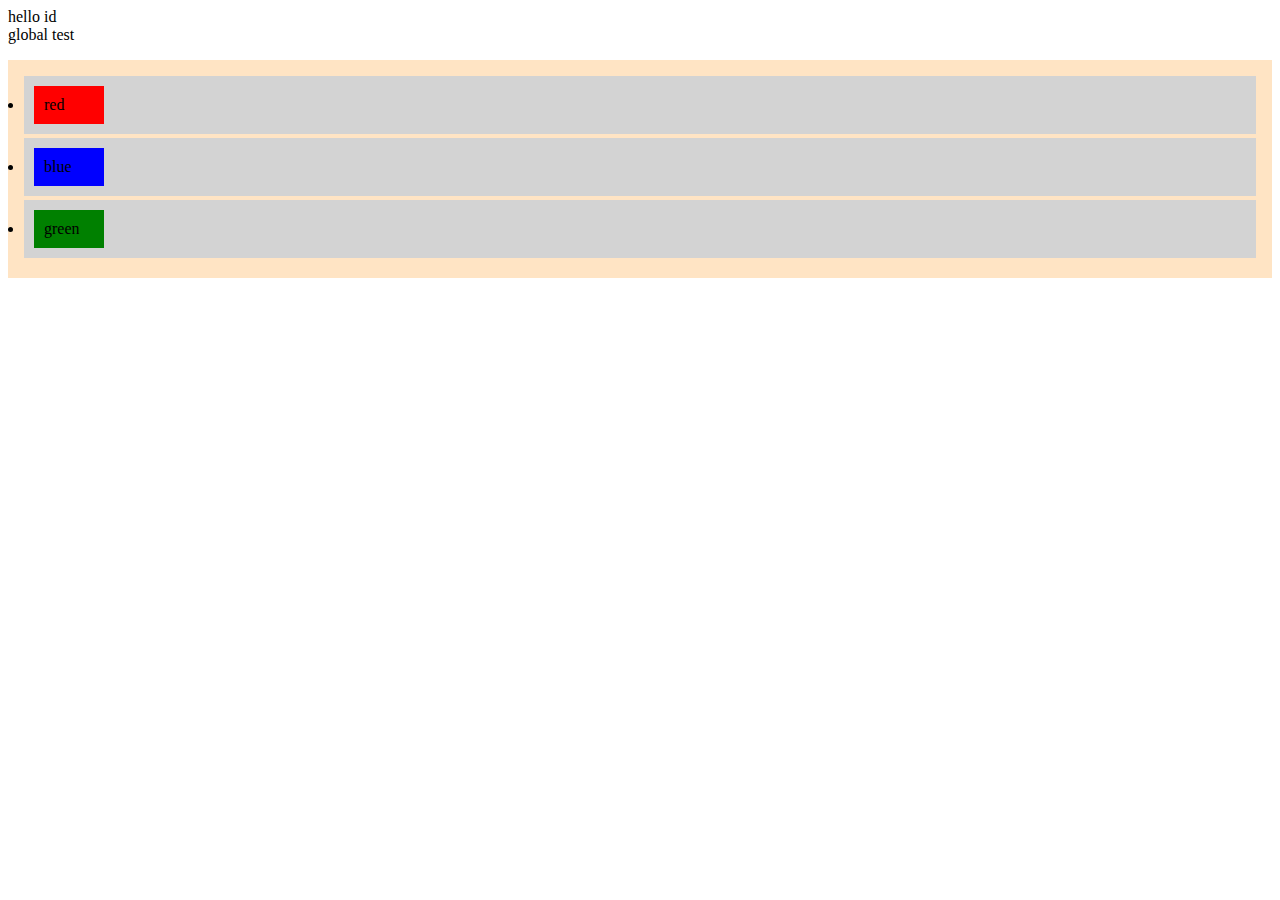
<file: 39_DOM/Tony/index.html>
<!DOCTYPE html>
<html lang="en">
  <head>
    <meta charset="UTF-8" />
    <meta http-equiv="X-UA-Compatible" content="IE=edge" />
    <meta name="viewport" content="width=device-width, initial-scale=1.0" />
    <title>Document</title>
    <script src="./main.js" defer></script>
    <link rel="stylesheet" href="style.css" />
  </head>
  <body>
    <div id="multi id test">hello id</div>
    <div id="divInGlobal">global test</div>
    <main class="main">
      <ul id="colorList">
        <li class="item">
          <span class="red item__span">
            <span>red</span>
          </span>
        </li>
        <li class="item">
          <span class="blue item__span">
            <span>blue</span>
          </span>
        </li>
        <li class="item">
          <span class="green item__span">
            <span>green</span>
          </span>
        </li>
      </ul>
    </main>
  </body>
</html>
</file>
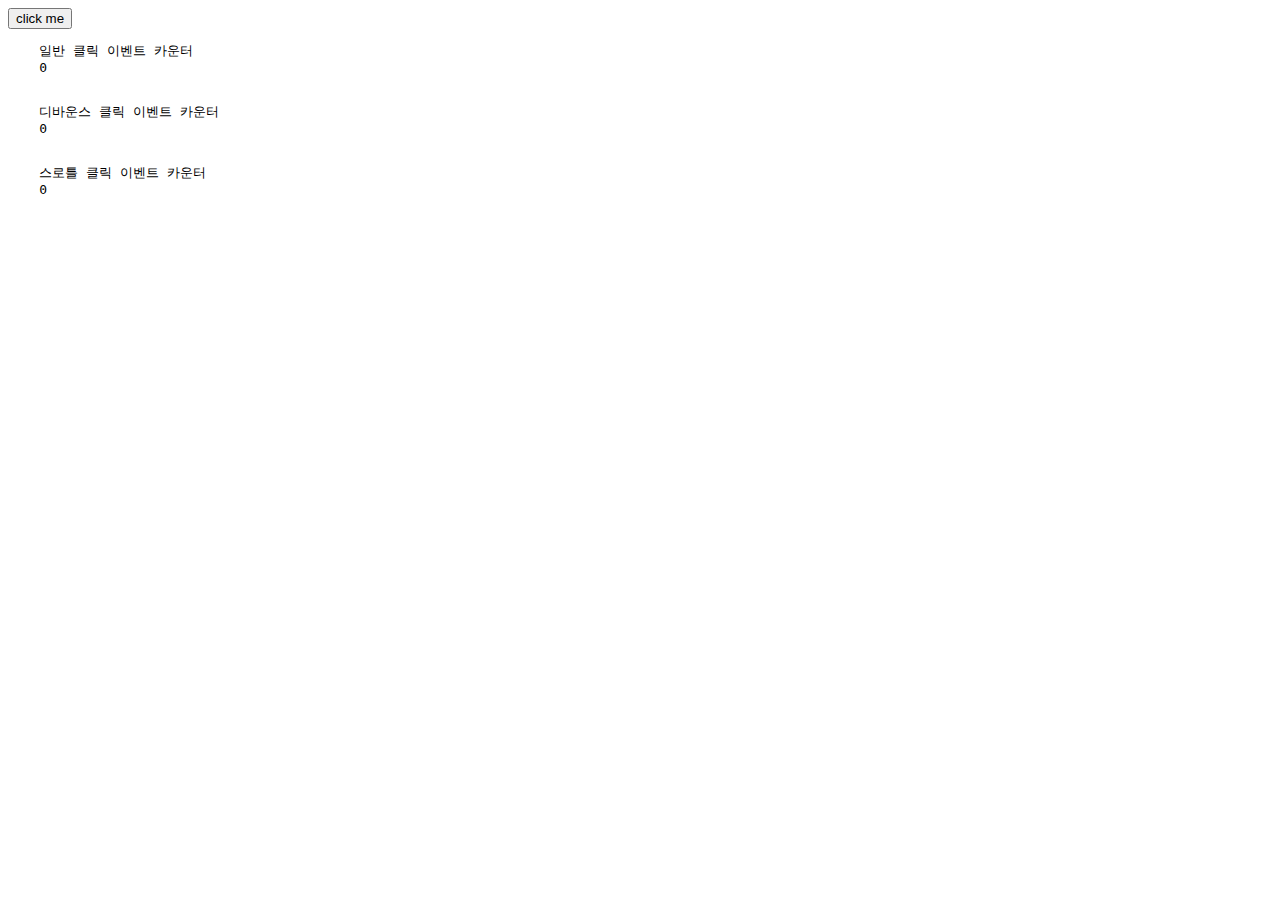
<file: 41_타이머/Tony/debounce_throttle.html>
<!DOCTYPE html>
<html lang="en">
  <head>
    <meta charset="UTF-8" />
    <meta http-equiv="X-UA-Compatible" content="IE=edge" />
    <meta name="viewport" content="width=device-width, initial-scale=1.0" />
    <title>Document</title>
  </head>
  <body>
    <button>click me</button>
    <pre>
    일반 클릭 이벤트 카운터
    <span class="normal-msg">0</span>
  </pre>
    <pre>
    디바운스 클릭 이벤트 카운터
    <span class="debounce-msg">0</span>
  </pre>
    <pre>
    스로틀 클릭 이벤트 카운터
    <span class="throttle-msg">0</span>
  </pre>
    <script>
      const $button = document.querySelector("button");
      const $normalMsg = document.querySelector(".normal-msg");
      const $debounceMsg = document.querySelector(".debounce-msg");
      const $throttleMsg = document.querySelector(".throttle-msg");

      const debounce = (callback, delay) => {
        let timerId;
        return (event) => {
          if (timerId) {
            clearTimeout(timerId);
          }
          timerId = setTimeout(callback, delay, event);
        };
      };

      const throttle = (callback, delay) => {
        let timerId;
        return (event) => {
          if (timerId) {
            return;
          }
          callback(event);
          timerId = setTimeout(
            () => {
              timerId = null;
            },
            delay,
            event
          );
        };
      };

      $button.addEventListener("click", () => {
        $normalMsg.textContent = +$normalMsg.textContent + 1;
      });

      $button.addEventListener(
        "click",
        debounce(() => {
          $debounceMsg.textContent = +$debounceMsg.textContent + 1;
        }, 500)
      );

      $button.addEventListener(
        "click",
        throttle(() => {
          $throttleMsg.textContent = +$throttleMsg.textContent + 1;
        }, 500)
      );
    </script>
  </body>
</html>
</file>
<file: 39_DOM/Tony/style.css>
#colorList {
  padding: 1rem;
  background-color: bisque;
}

.item {
  padding: 10px;
  background-color: lightgray;
  margin-bottom: 4px;
}

.red {
  padding: 10px;
  background-color: red;
}
.blue {
  padding: 10px;
  background-color: blue;
}
.green {
  padding: 10px;
  background-color: green;
}

.item__span {
  width: 50px;
  display: inline-block;
}
</file>
